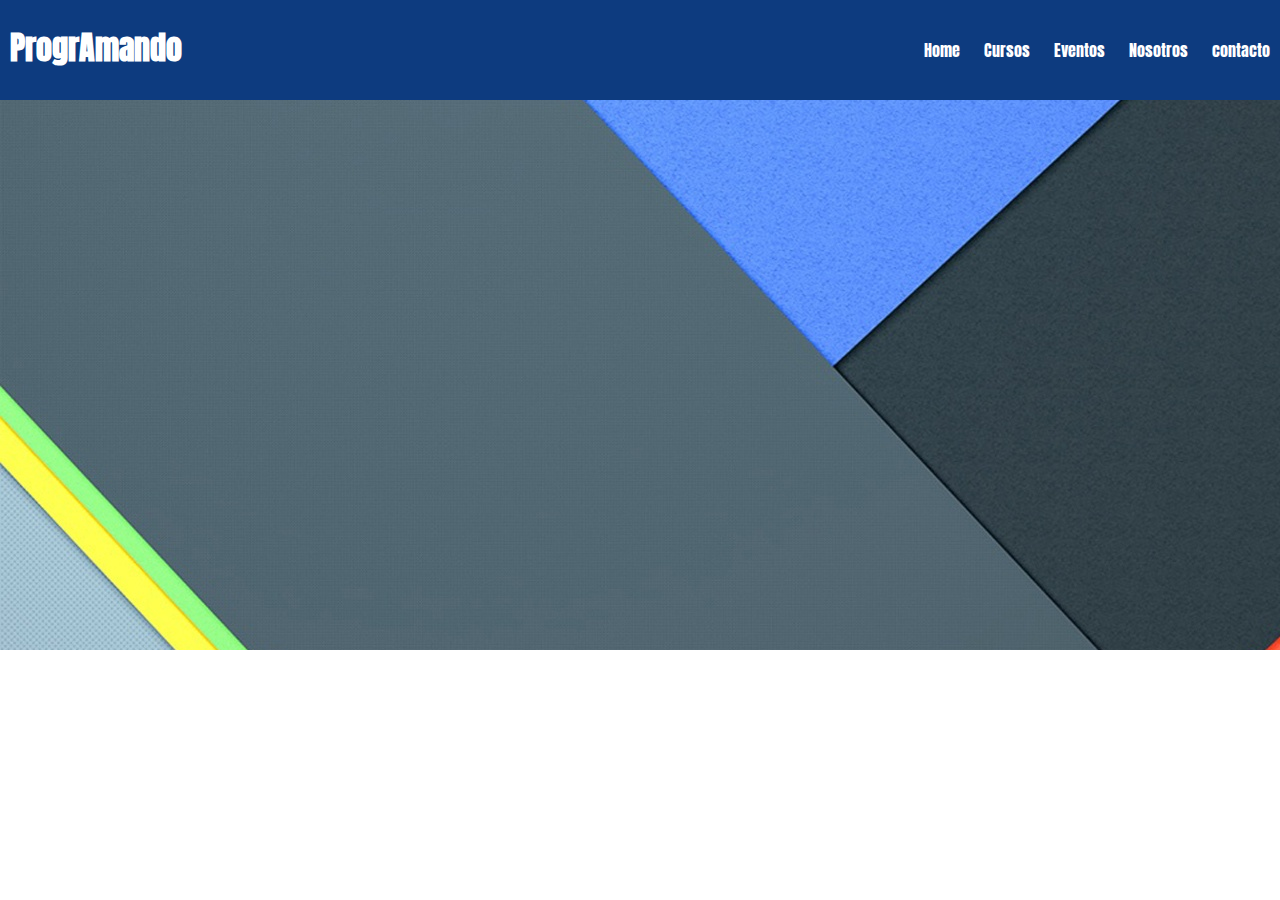
<file: Html/menu/index.html>
<!DOCTYPE html>
<html>
<head>
	<meta charset="utf-8">
	<title>menú</title>
	<link rel="stylesheet" type="text/css" href="style.css">
	<link href="https://fonts.googleapis.com/css?family=Anton|Open+Sans+Condensed:300" rel="stylesheet">

</head>
<body>
	<div id="div1">
		<div class="div2">
			<div class="nav_wrapper">
				<h1>ProgrAmando</h1>
				<ul>
					<li><a href="">Home</a></li>
					<li><a href="">Cursos</a>
						<ul>
							<li><a href="">Html</a></li>
							<li><a href="">Css</a></li>
							<li><a href="">Bootstrap</a></li>
							<li><a href="">FlexBox</a></li>
							<li><a href="">JavaScript</a></li>
						</ul>
					</li>
					<li><a href="">Eventos</a>
						<ul>
							<li><a href="">Hacklatons</a></li>
							<li><a href="">MeetUps</a></li>
							<li><a href="">Charlas</a></li>
						</ul>
					</li>
					<li><a href="">Nosotros</a></li>
					<li><a href="">contacto</a></li>
				</ul>
				
			</div>
		</div>
	</div>

</body>
</html>
</file>
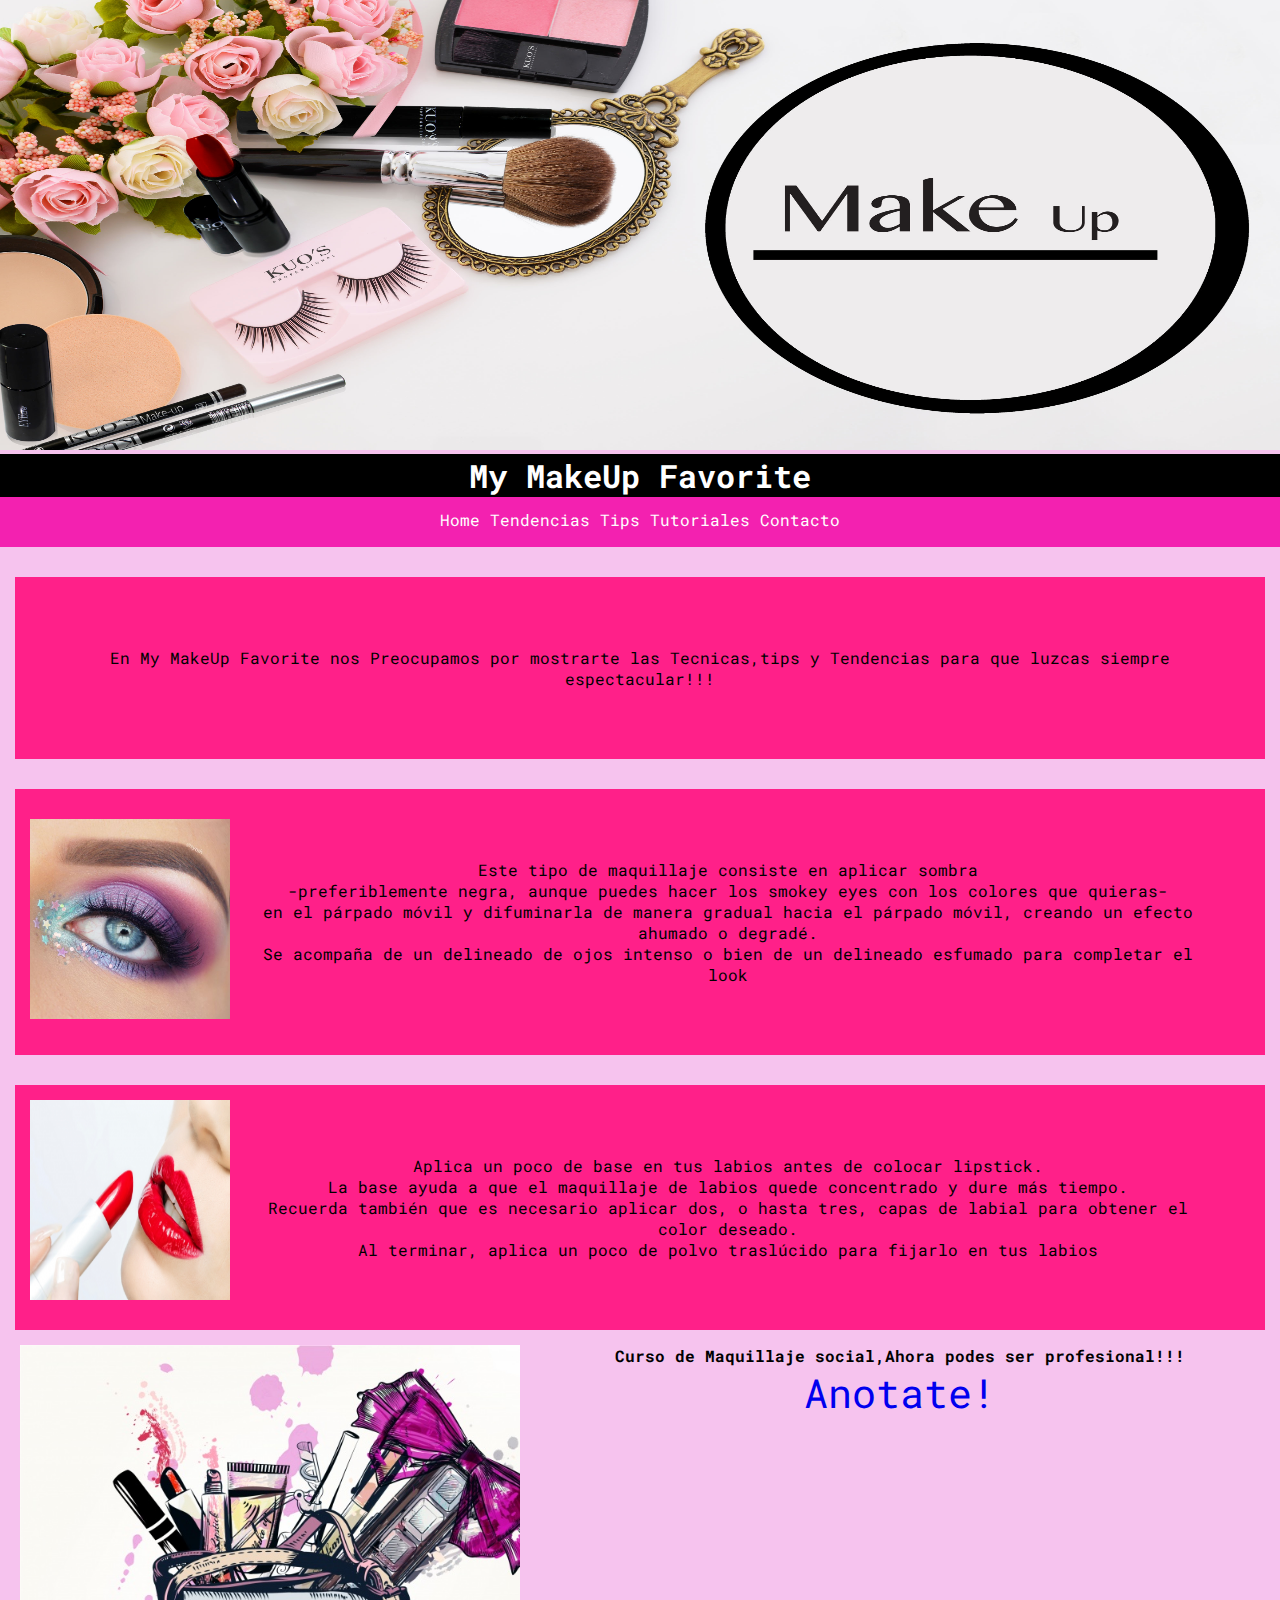
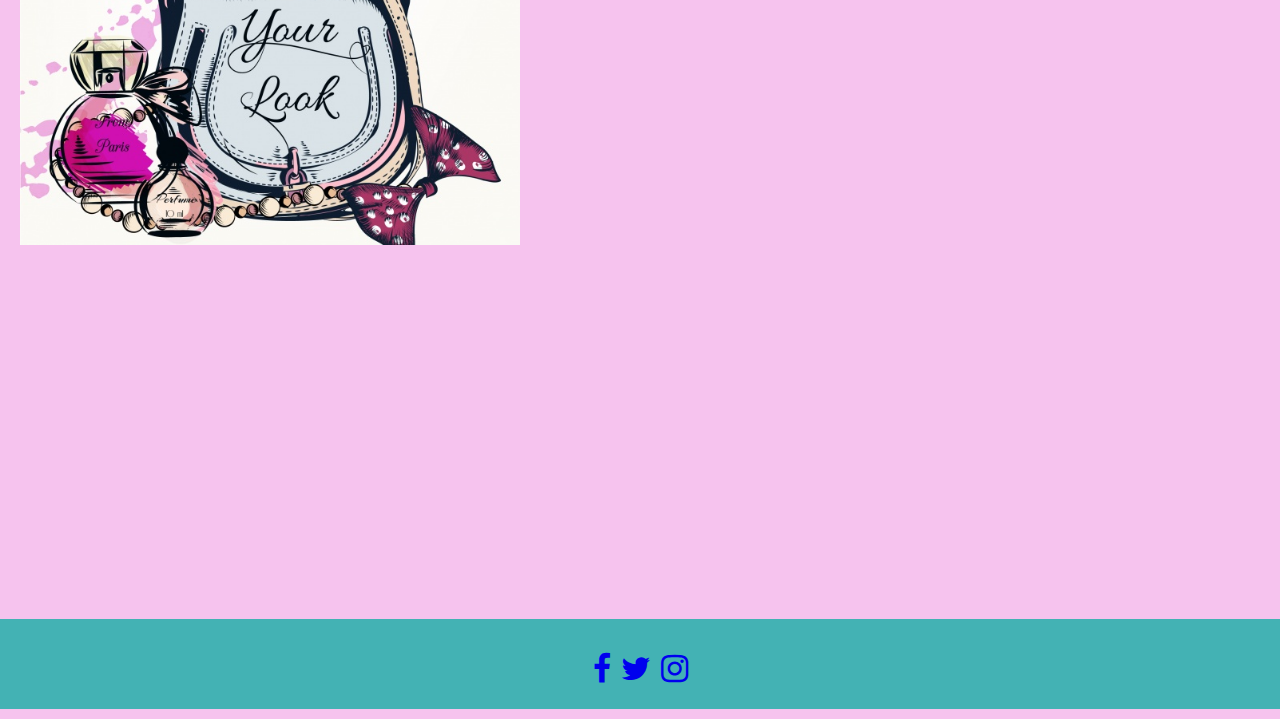
<file: Html/pagina/index.html>
<!DOCTYPE html>
<html lang="en">
	<head>
		<meta charset="utf-8">
		<title>MakeUp Favorite</title>
		<link rel="stylesheet" type="text/css" href="style.css">
		<link rel="stylesheet" type="text/css" href="css/animate.css">
		<link rel="icon" href="images/favicon.ico">
		<link href="https://fonts.googleapis.com/css?family=Roboto+Mono" rel="stylesheet">
		<link rel="stylesheet" href="font-awesome/css/font-awesome.css">
	</head>
	<body>

		<header>
			<div id="contenedor">
				<img class="logo" src="images/MakeUp.png">
				<h1 class="animated bounceInLeft">My MakeUp Favorite</h1>
				
				<nav>
					<ul>
						<li><a href="#">Home</a></li>
						<li><a href="#">Tendencias</a></li>
						<li><a href="#">Tips</a></li>
						<li><a href="#">Tutoriales</a></li>
						<li><a href="#">Contacto</a></li>
					</ul>
				</nav>
			</header>

			<section>
				<article>
					<p>En My MakeUp Favorite nos Preocupamos por mostrarte las Tecnicas,tips y Tendencias para que luzcas siempre espectacular!!!</p>
				</article>
			</section>
			<aside>
				
				<img class="images" src="images/img1.jpg">
				<p>Este tipo de maquillaje consiste en aplicar sombra <br>-preferiblemente negra, aunque puedes hacer los smokey eyes con los colores que quieras- <br> en el párpado móvil y difuminarla de manera gradual hacia el párpado móvil, creando un efecto ahumado o degradé. <br> Se acompaña de un delineado de ojos intenso o bien de un delineado esfumado para completar el look</p>
				<img class="images" src="images/img2.jpg">
				<p>Aplica un poco de base en tus labios antes de colocar lipstick. <br> La base ayuda a que el maquillaje de labios quede concentrado y dure más tiempo. <br> Recuerda también que es necesario aplicar dos, o hasta tres, capas de labial para obtener el color deseado. <br> Al terminar, aplica un poco de polvo traslúcido para fijarlo en tus labios</p>
				<img class="images3" src="images/img3.jpg">
				<h4 class="animated pulse">Curso de Maquillaje social,Ahora podes ser profesional!!!</h4>
				<a href="http://www.ckmmakeup.com.ar/categoria/cursos/?gclid=Cj0KCQjwprbPBRCHARIsAF_7gDYATE_nbpBgCOgN3eY4pP8MOSHzD66ucdkPXFTs0OaeTQI2BEuKkYsaAmJdEALw_wcB">Anotate!</a>
				
			</aside>

			<footer>
				<a target="_blank" href="https://www.facebook.com/"><i class="fa fa-facebook fa-2x" aria-hidden="true" class="target/_blank"></i> </a>
				<a target="_blank" href="https://twitter.com/"><i class="fa fa-twitter fa-2x" ></i> </a>
				<a target="_blank" href="https://www.instagram.com"><i class="fa fa-instagram fa-2x" ></i> </a>
			</footer>
		</div>
	</body>
</html>
</file>
<file: Html/menu/style.css>
* {
	margin: 0px;
	padding: 0px;
}

body {

    font-family: 'Anton', sans-serif;
    text-align: center;

}

#div1{
	background:url(fondo.jpg);
	background-repeat: no-repeat;
	width: 100%;
	height: 650px;
}

.div2 {
	background: #0D3B7F;
	width: 100%;
	height: 100px;

}

.div2 h1{
	padding-left: 10px;
	color: #ffffff;
	float:left;
	line-height: 95px;	
	cursor: pointer;

}
.div2 ul{
	float: right;
	line-height: 80px;
	position: relative;
}
.div2 ul li {
	list-style: none;
	display: inline-block;
}

.div2 ul li a {
	padding: 10px;
	text-decoration: none;
	color: #ffffff;
	display: block;

}
.div2 ul li:hover{
	background: #555AD9;

}
.div2 ul li:hover ul {
	display: block;
}
.div2 ul li ul li {

	width: 120%;
	position: relative;

}
.div2 ul ul {
	display: none;
	width: 120%;
	position: absolute;
}

.nav_wrapper {
        text-align: center;
        margin: 0 auto;

}
</file>
<file: Html/pagina/style.css>
*{  margin: 0px;
	padding: 0px;
    font-family: 'Roboto Mono', monospace;

}

body {

	height: 800px;
	width: 100%;
	background-color:  #F6C3EE;
	text-align: center;
}
/*********************HEADER********************/
.logo {
	height:450px;
	width: 100%;
}

h1 {
	background-color: #000000;
	color: #ffffff;
}

nav{
    background-color: #F321B0;
}

ul li {
	height: 50px;
	background-color: #F321B0;
	display: inline-block;
	line-height: 45px;
	
}

ul li a {

	list-style-type: none;
	text-decoration: none;
	color: #ffffff;
	
}

a {
	padding-bottom: 10px;

}

ul li:hover {
	background: #FF2089;


}
/************SECTION***********/
p { 
	margin: 15px;
	padding: 70px;
	margin-top: 30px;
	background: #FF2089;

}

.images {
	width: 200px;
	height: 200px;
	margin: 5px;
	padding: 25px;
	display: inline;
	float: left;
}

.images3 {
	width: 500px;
	height: 500px;
	margin-left: 20px;
	
	float: left;
}
aside a {font-size: 40px;}



/*****************FOOTER******************/
footer {
	background-color:#43B2B4;
	margin-top: 800px;
	width:100% ;
	height:90px ;
    
}
a {
	text-decoration: none;}

a .fa {
	line-height: 100px;
	
}
</file>
